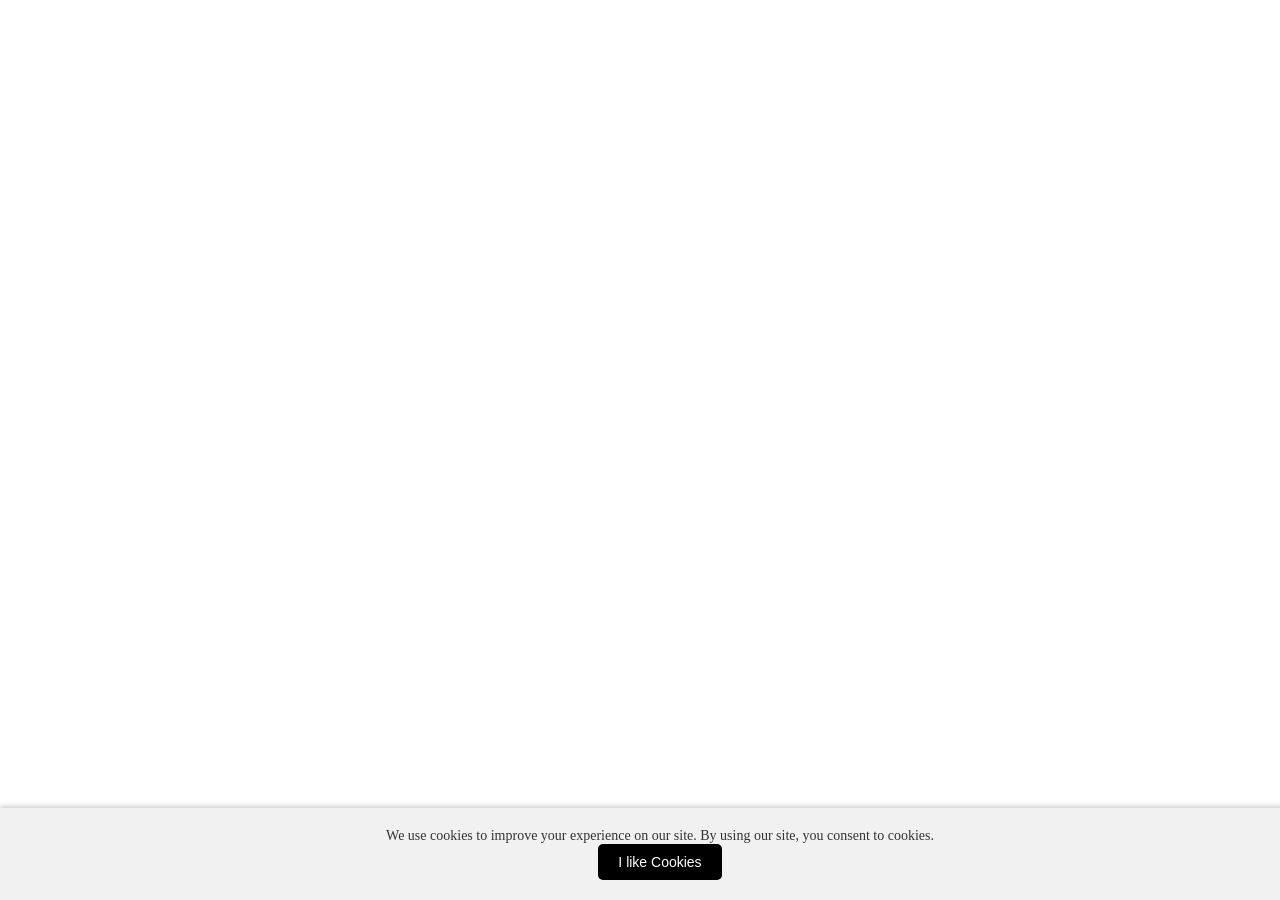
<file: index.html>
<!DOCTYPE html>
<html lang="en">
<head>
    <meta charset="UTF-8">
    <meta name="viewport" content="width=device-width, initial-scale=1.0">
    <title></title>
    <link rel="stylesheet" href="cookies_style.css">
</head>
<body>
    <div class="cookie-container">
        <p>We use cookies to improve your experience on our site. By using our site, you consent to cookies.</p>
        <button class="accept">I like Cookies</button>
    </div>
    <script src="cookies.js"></script>
</body>
</body>
</body>
</html>
</file>
<file: cookies_style.css>
body{
    margin: 0;
    padding: 0;
}

.cookie-container{
    position: fixed;
    bottom: 0;
    left: 0;
    width: 100%;
    background-color: #f1f1f1;
    padding: 20px;
    text-align: center;
    box-shadow: 0 -2px 5px rgba(0, 0, 0, 0.2);
}

.cookie-container p{
    margin: 0;
    font-size: 14px;
    color: #333;
}

.cookie-container button{
    background-color: black;
    color: white;
    border: none;
    padding: 10px 20px;
    font-size: 14px;
    cursor: pointer;
    border-radius: 5px;
}
</file>
